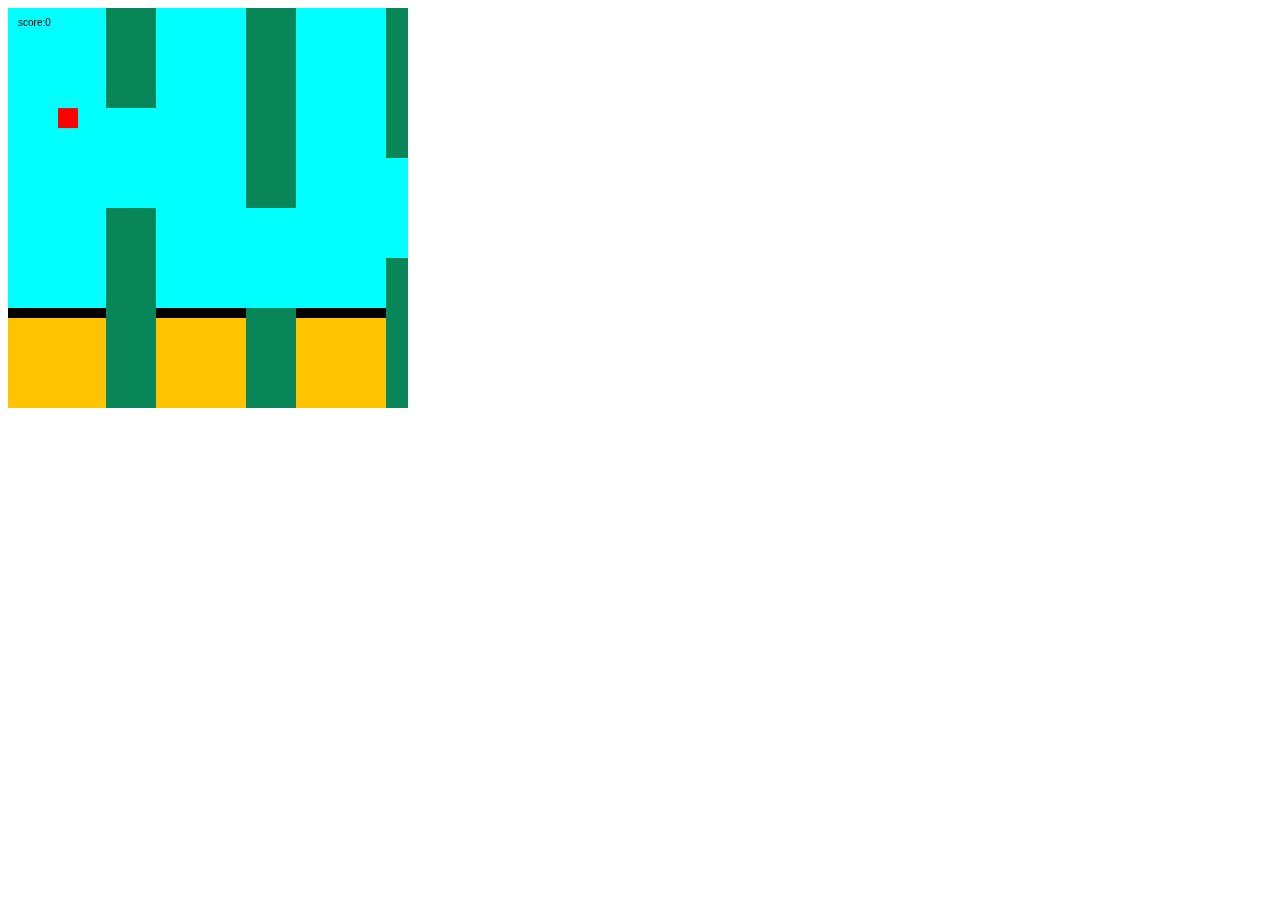
<file: BIRB/index.html>
<!DOCTYPE html>
<html lang="en">
<head>
    <title>Flappy</title>
   <script src="code.js" defer></script>
</head>
<body>
    <canvas id="c" width="400" height="400"></canvas>
</body>
</html>
</file>
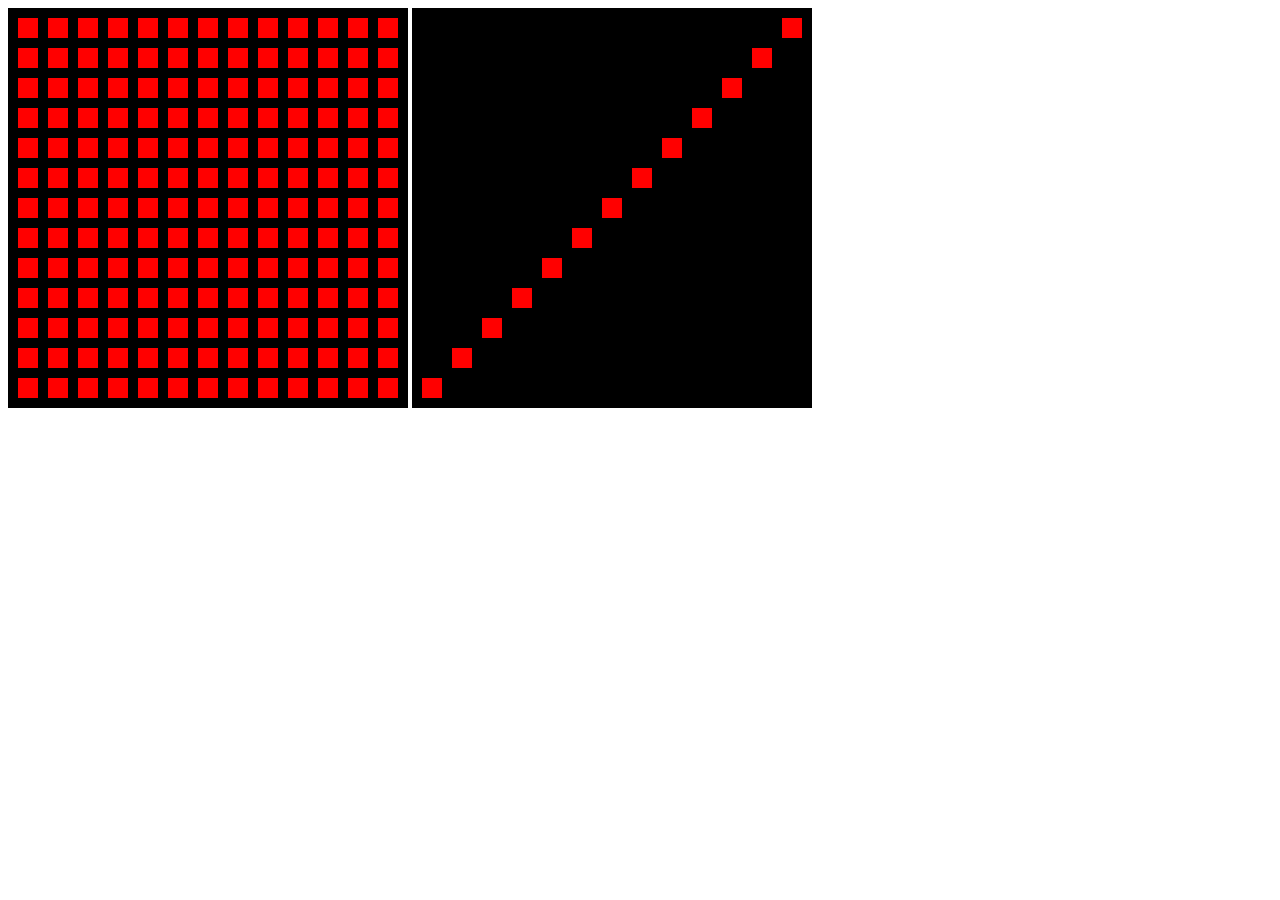
<file: Canvas/index.html>
<!DOCTYPE html>
<html lang="en">
<head>
    <script src="charles.js" defer></script>
    <title>Pattern</title>
</head>
<body>
    <canvas height="400" width="400" id="c1"></canvas>
    <canvas height="400" width="400" id="c2"></canvas>
    
</body>
</html>
</file>
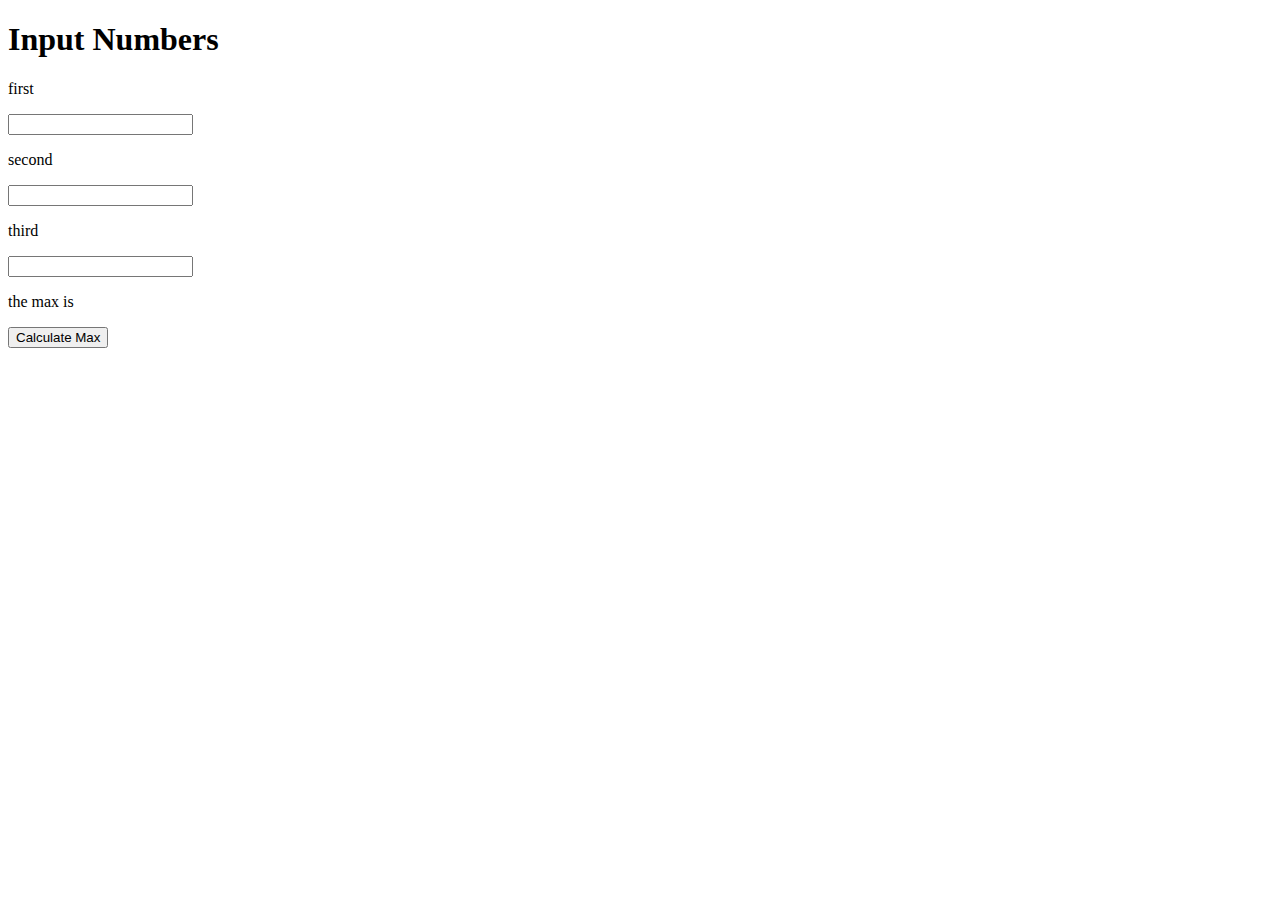
<file: compare1/index.html>
<!DOCTYPE html>
<html lang="en">
<head>
    <title>Compare</title>
    <script src="gary.js" defer>    </script>
</head>
<body>
    <h1>Input Numbers</h1>
    <p>first</p>
    <input id="X" >
    <p>second</p>
    <input id="Y" >
    <p>third</p>
    <input id="Z" >
    <p>the max is</p>
    <p id="output"></p>
    <button id="btn1">Calculate Max</button>
</body>
</html>
</file>
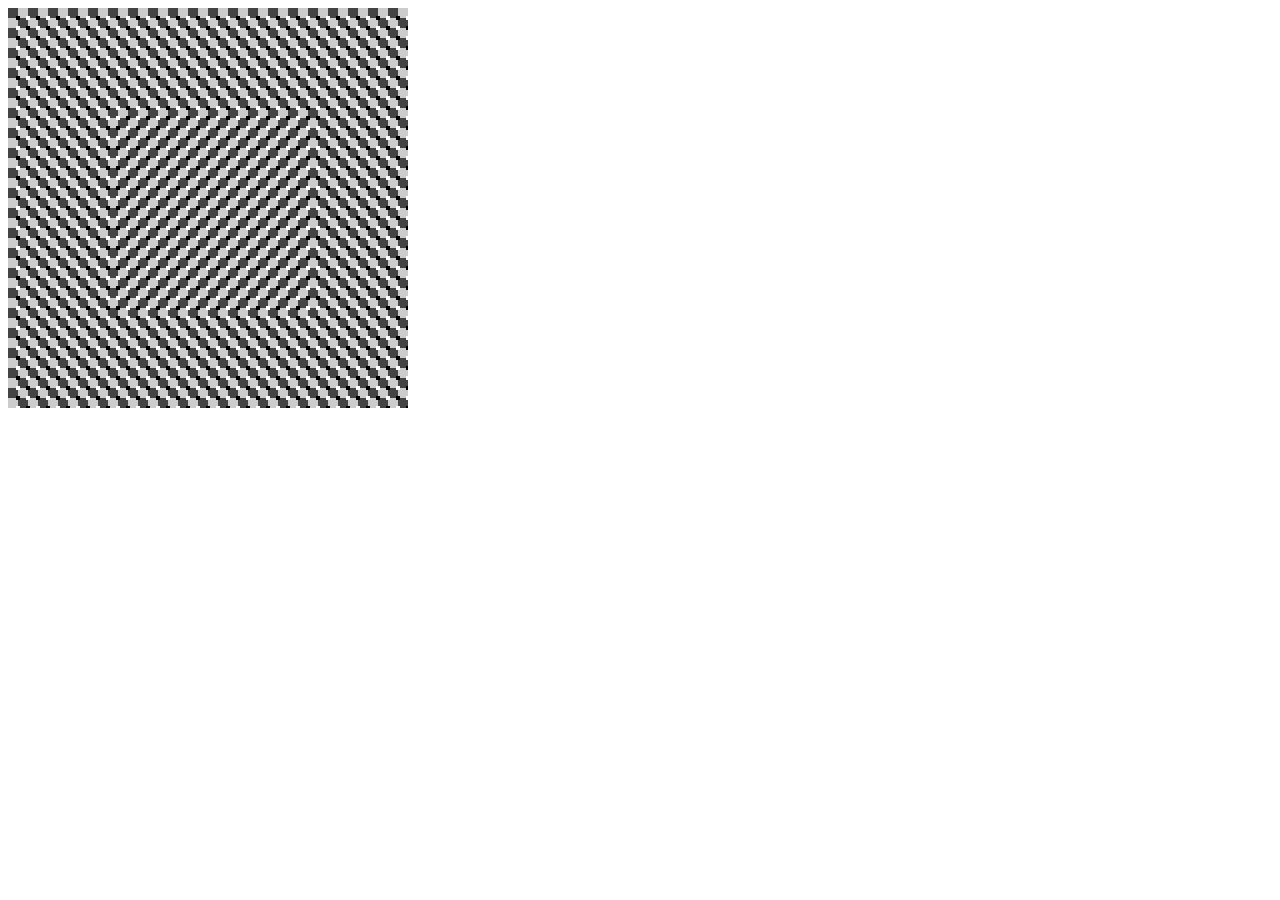
<file: illusion/index.html>
<!DOCTYPE html>
<html lang="en">
<head>
    <script src="charles.js" defer></script>
    <title>Pattern</title>
</head>
<body>
    <canvas height="400" width="400" id="c1"></canvas>
    
</body>
</html>
</file>
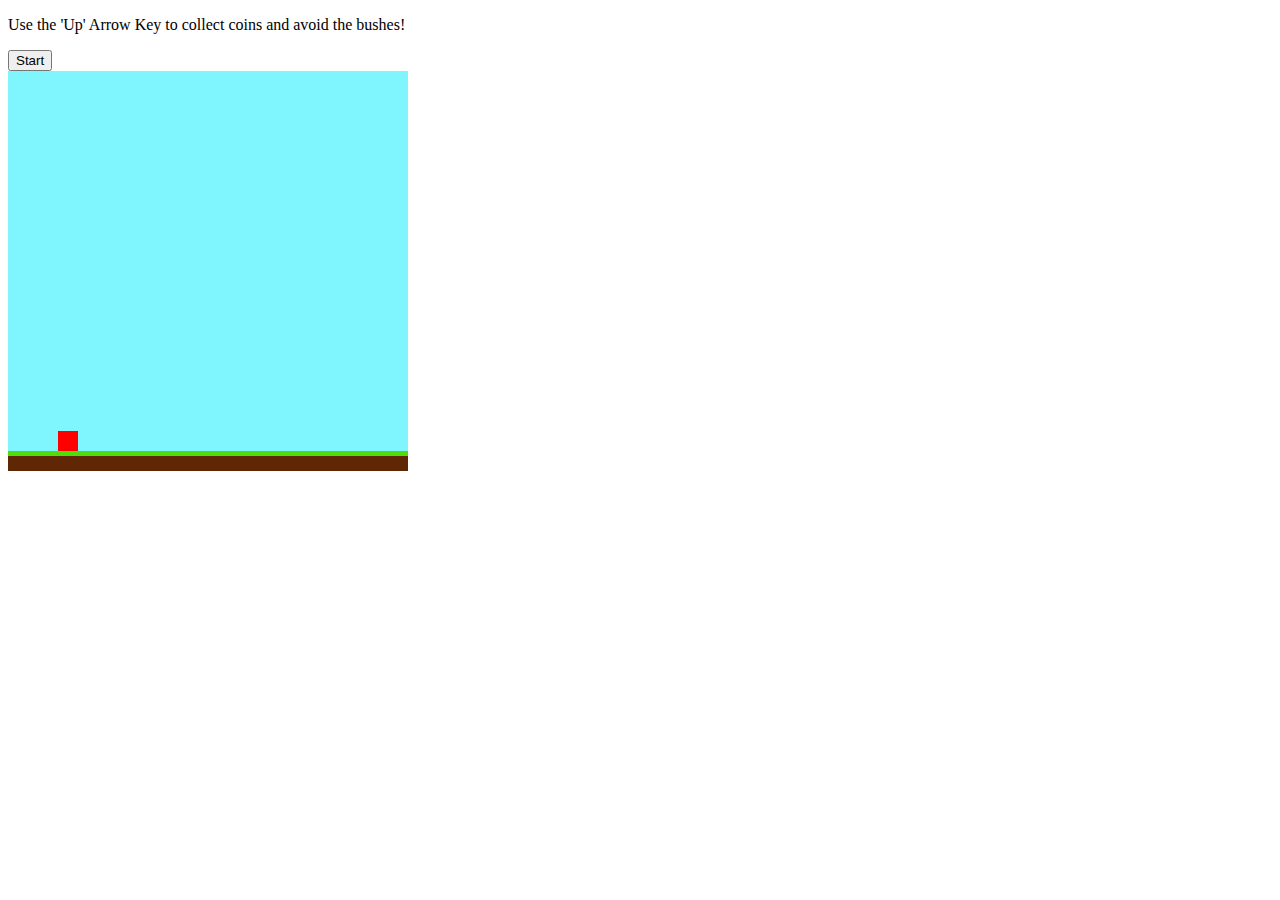
<file: JumpGame/index.html>
<!DOCTYPE html>
<html lang="en">
<head>
    <title>Super Fun Game</title>
    <script src="code.js" defer></script>
</head>
<body>
    <p>Use the 'Up' Arrow Key to collect coins and avoid the bushes!</p>
    <button id="b">Start</button>
    <br>
    <canvas width="400" height="400" id="c"></canvas>
</body>
</html>
</file>
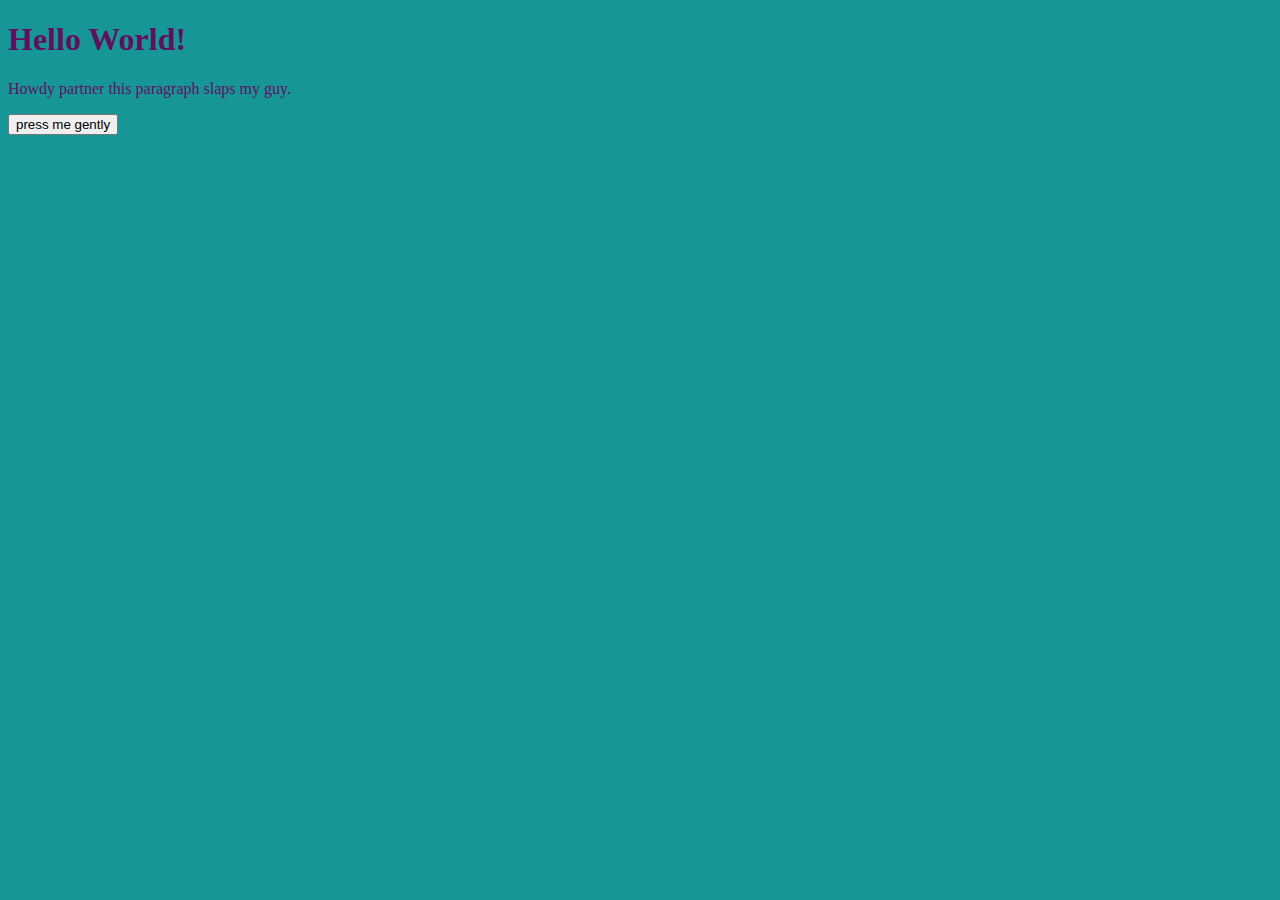
<file: My Website/index.html>
<!DOCTYPE html>
<html>
	<head>
		<title>The Best Webpage I Have Made</title>
		<script src='code.js' defer>
			document.getElementById("id1").innerHTML = 'Beautiful day!';
		</script>
		<link rel="stylesheet" href="style.css">
	</head>
	<body>
		<h1 id='id1'></h1>
		<p>Howdy partner this paragraph slaps my guy.</p>
		<button>press me gently</button>
	
	</body>
</html>
</file>
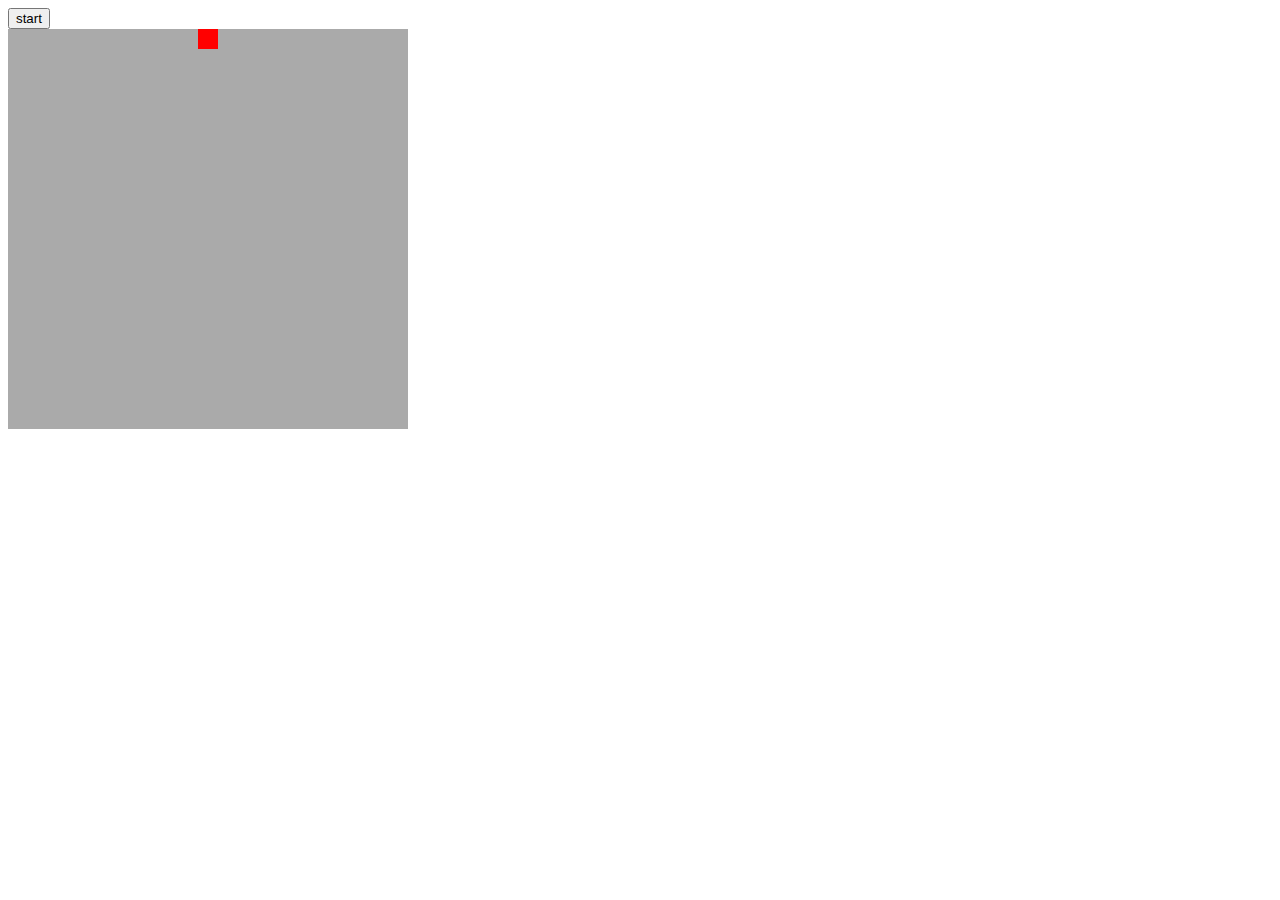
<file: newone/index.html>
<!DOCTYPE html>
<html lang="en">
<head>
    <script src="cody.js" defer></script>
    <title>Tick</title>
</head>
<body>

    <button id="b">start</button>
    <br>
    <canvas height="400" width="400" id="c"></canvas>
    
    
</body>
</html>
</file>
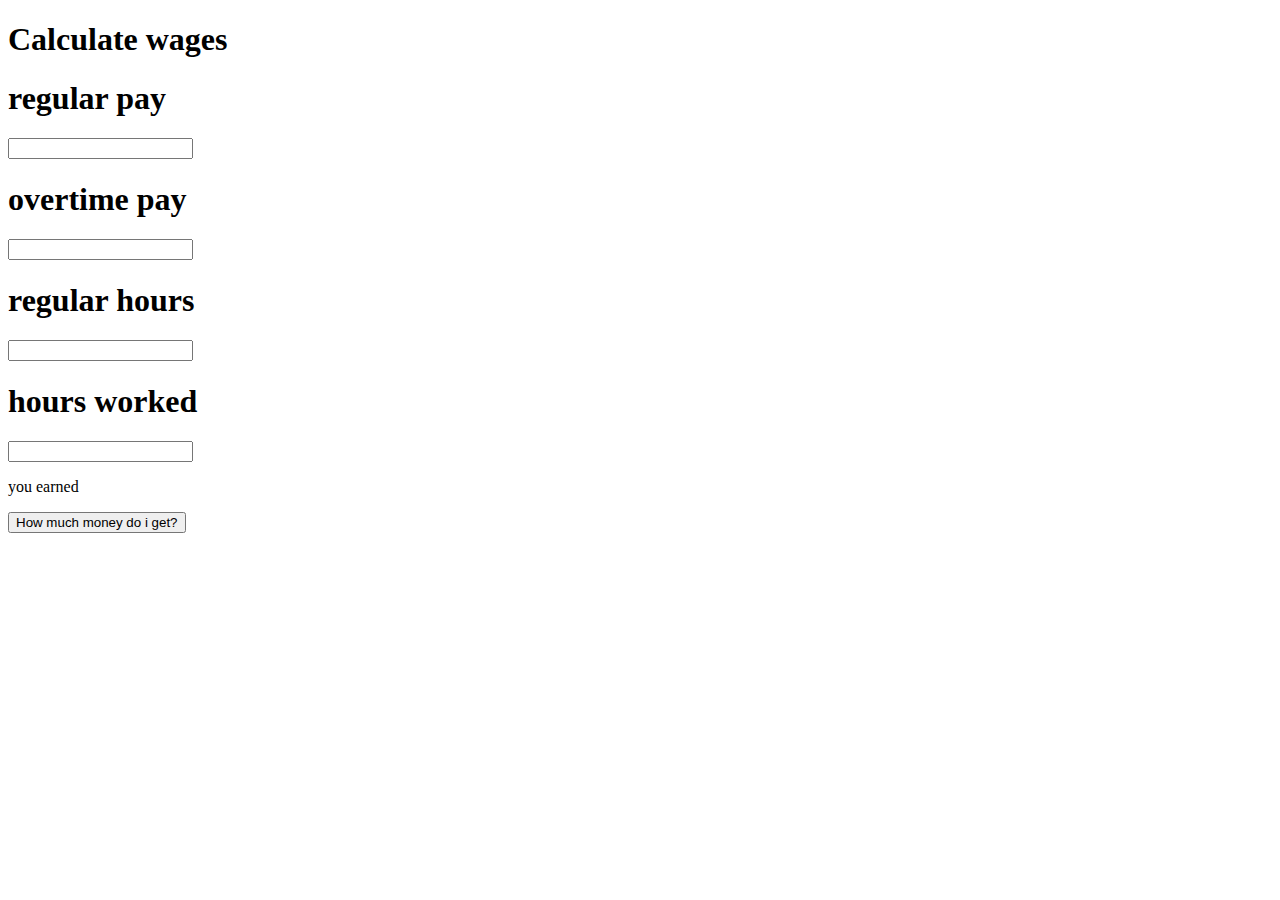
<file: WageCalc/index.html>
<!DOCTYPE html>
<html lang="en">
<head>
    <script src="kyle.js" defer></script>
    <title>Document</title>
</head>
<body>
    <H1>Calculate wages</H1>
    <h1>regular pay</h1>
    <input id="input1">
    <h1>overtime pay</h1>
    <input id="input2">
    <h1>regular hours</h1>
    <input id="input3">
    <h1>hours worked</h1>
    <input id="input4">
    <p>you earned</p>
    <p id="output"></p>
    <button id="b1">How much money do i get?</button>
    
</body>
</html>
</file>
<file: My Website/style.css>
body {background-color: #169696;}
h1 {color: #5f115f;}
p {color: #620e62;}
</file>
